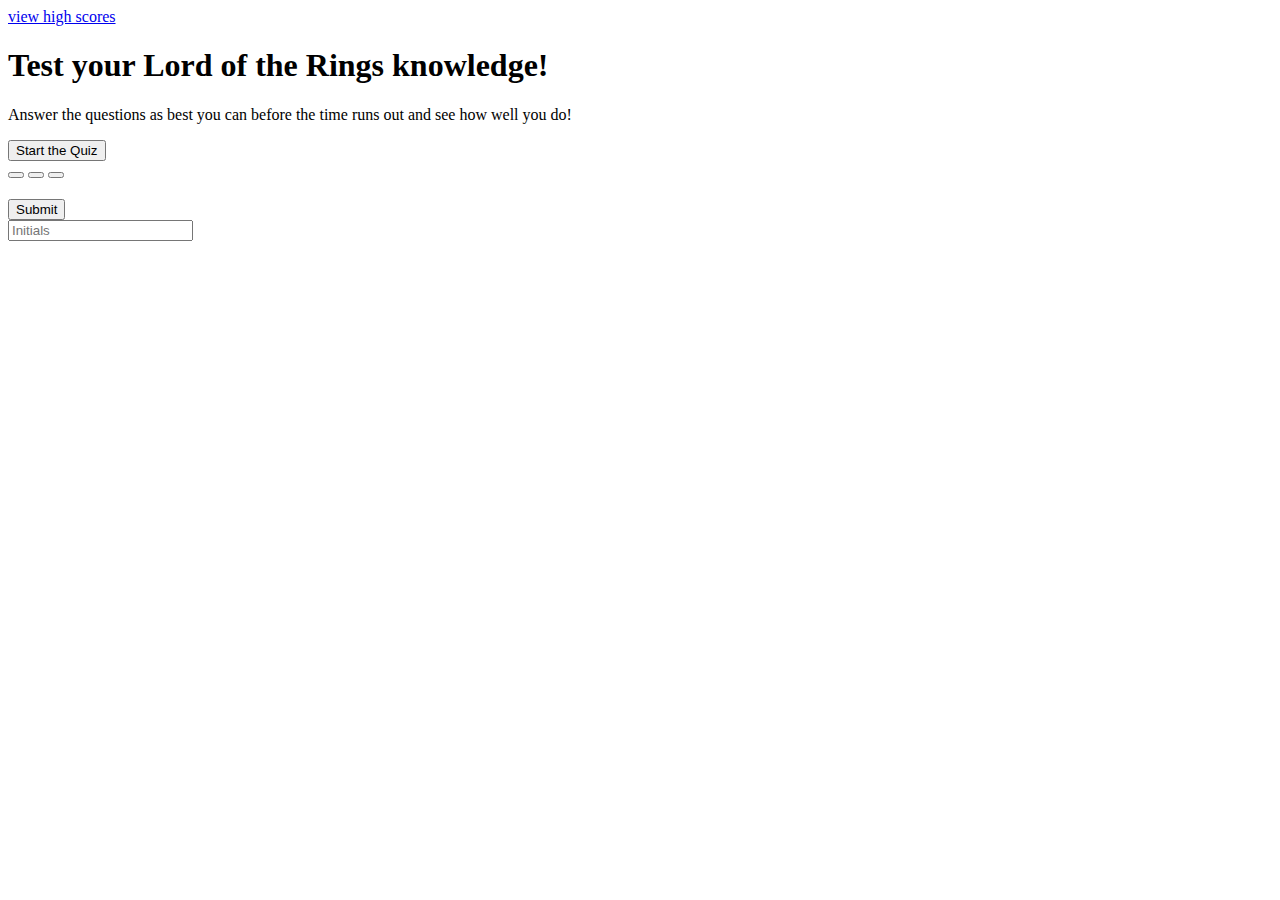
<file: index.html>
<!doctype html>
<html lang="en">

<head>
  <!-- Required meta tags -->
  <meta charset="utf-8">
  <meta name="viewport" content="width=device-width, initial-scale=1, shrink-to-fit=no">

  <!-- Bootstrap CSS -->
  <link rel="stylesheet" href="https://stackpath.bootstrapcdn.com/bootstrap/4.5.1/css/bootstrap.min.css"
    integrity="sha384-VCmXjywReHh4PwowAiWNagnWcLhlEJLA5buUprzK8rxFgeH0kww/aWY76TfkUoSX" crossorigin="anonymous">
  <link script src="script.js">
  <link href="./assets/style.css">
  <title>Code Quiz</title>
</head>

<body class="text-monospace">
  
  <header>
    <a href="./score-page.html" class="text-left btn btn-outline-success mt-0 ml-3 float float-left" type="button">view high scores</a>
    <p hidden class="h4 text-right mr-4 mt-2" id="timer">time left:</p>
  </header>

  <main class="container text-center">

    <div class="startScreen">
      
      <h1 class="text-center m-5" id="hpTitle">Test your Lord of the Rings knowledge!</h1>
      <p class="text-center" id="instructions"> Answer the questions as best you can before the time runs out and see how well you do! </p>

      <div>
        <button type="button" class="btn btn-secondary mt-4" id="startButton">Start the Quiz</button>
      </div>
    </div>

    <div class="d-none quizScreen">

      <div id="questionText" class="h3 text-center mt-5 m-4"></div>

      <div class="buttons">
        <button id="btn0" type="button" class="btn btn-secondary btn-block mt-5"></button>
        <button id="btn1" type="button" class="btn btn-secondary btn-block"></button>
        <button id="btn2" type="button" class="btn btn-secondary btn-block"></button>
      </div>

      <div id="message"></div>
    </div>

    <div class="finish d-none">

      <h2 class="m-5" id="initFinish"></h2>
      <div class="m-5" id="initials"></div>
      <div class="input-group m-5">
        <div class="input-group-prepend mt-5">
          <button class="btn btn-outline-secondary" typr="button" id="button-addon1">Submit</button>
        </div>

        <input type="text" class="form-control mt-5 text-center" placeholder="Initials" aria-label="Example text with button addon" aria-describedby="button-addon1" id="initials">

      </div>
    </div>
  </main>



  <!-- Optional JavaScript -->
  <!-- jQuery first, then Popper.js, then Bootstrap JS -->
  <script src="https://code.jquery.com/jquery-3.5.1.slim.min.js"
    integrity="sha384-DfXdz2htPH0lsSSs5nCTpuj/zy4C+OGpamoFVy38MVBnE+IbbVYUew+OrCXaRkfj"
    crossorigin="anonymous"></script>
  <script src="https://cdn.jsdelivr.net/npm/popper.js@1.16.1/dist/umd/popper.min.js"
    integrity="sha384-9/reFTGAW83EW2RDu2S0VKaIzap3H66lZH81PoYlFhbGU+6BZp6G7niu735Sk7lN"
    crossorigin="anonymous"></script>
  <script src="https://stackpath.bootstrapcdn.com/bootstrap/4.5.1/js/bootstrap.min.js"
    integrity="sha384-XEerZL0cuoUbHE4nZReLT7nx9gQrQreJekYhJD9WNWhH8nEW+0c5qq7aIo2Wl30J"
    crossorigin="anonymous"></script>

    <script src="assets/script.js"></script>
</body>

</html>
</file>
<file: assets/style.css>
#timer {
    font-family: Arial, Helvetica, sans-serif;
    font-weight: bold;
    font-size: 5px;
}
</file>
